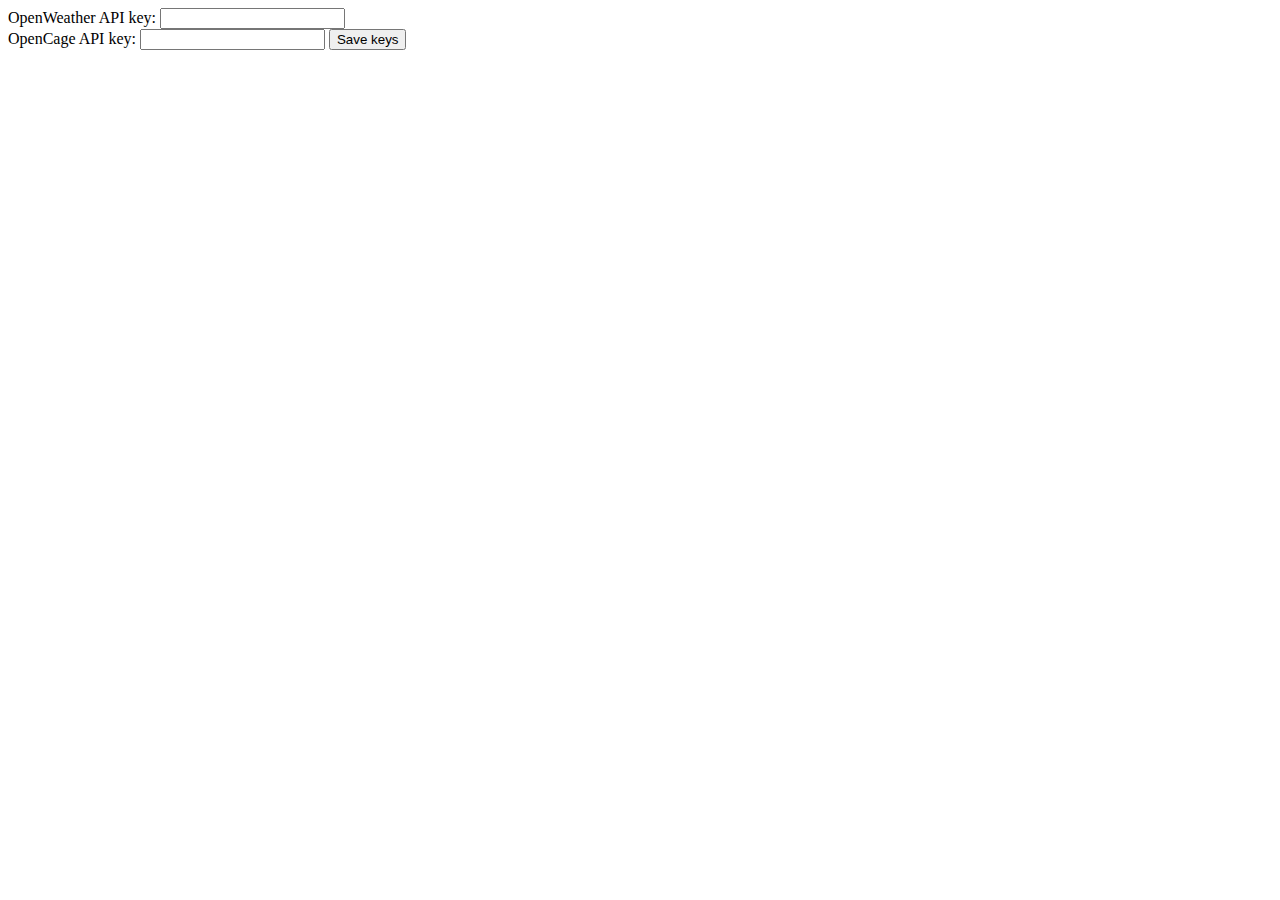
<file: Triedy/weatherSite/options/options.html>
<!DOCTYPE html>
<html lang="en">

<head>
    <meta charset="UTF-8">
    <meta http-equiv="X-UA-Compatible" content="IE=edge">
    <meta name="viewport" content="width=device-width, initial-scale=1.0">
    <title>Document</title>
    <script src="options.js"></script>
</head>

<body>
    <form id="optinsForm">
        <label for="weatherKey">OpenWeather API key:</label>
        <input type="text" id="weatherKey" name="OpenWeather API key"><br>
        <label for="geoKey">OpenCage API key:</label>
        <input type="text" id="geoKey" name="OpenCage API key">
        <button type="button" id="submitOptions">Save keys</button>
    </form>

    <div id="status"></div>
</body>

</html>
</file>
